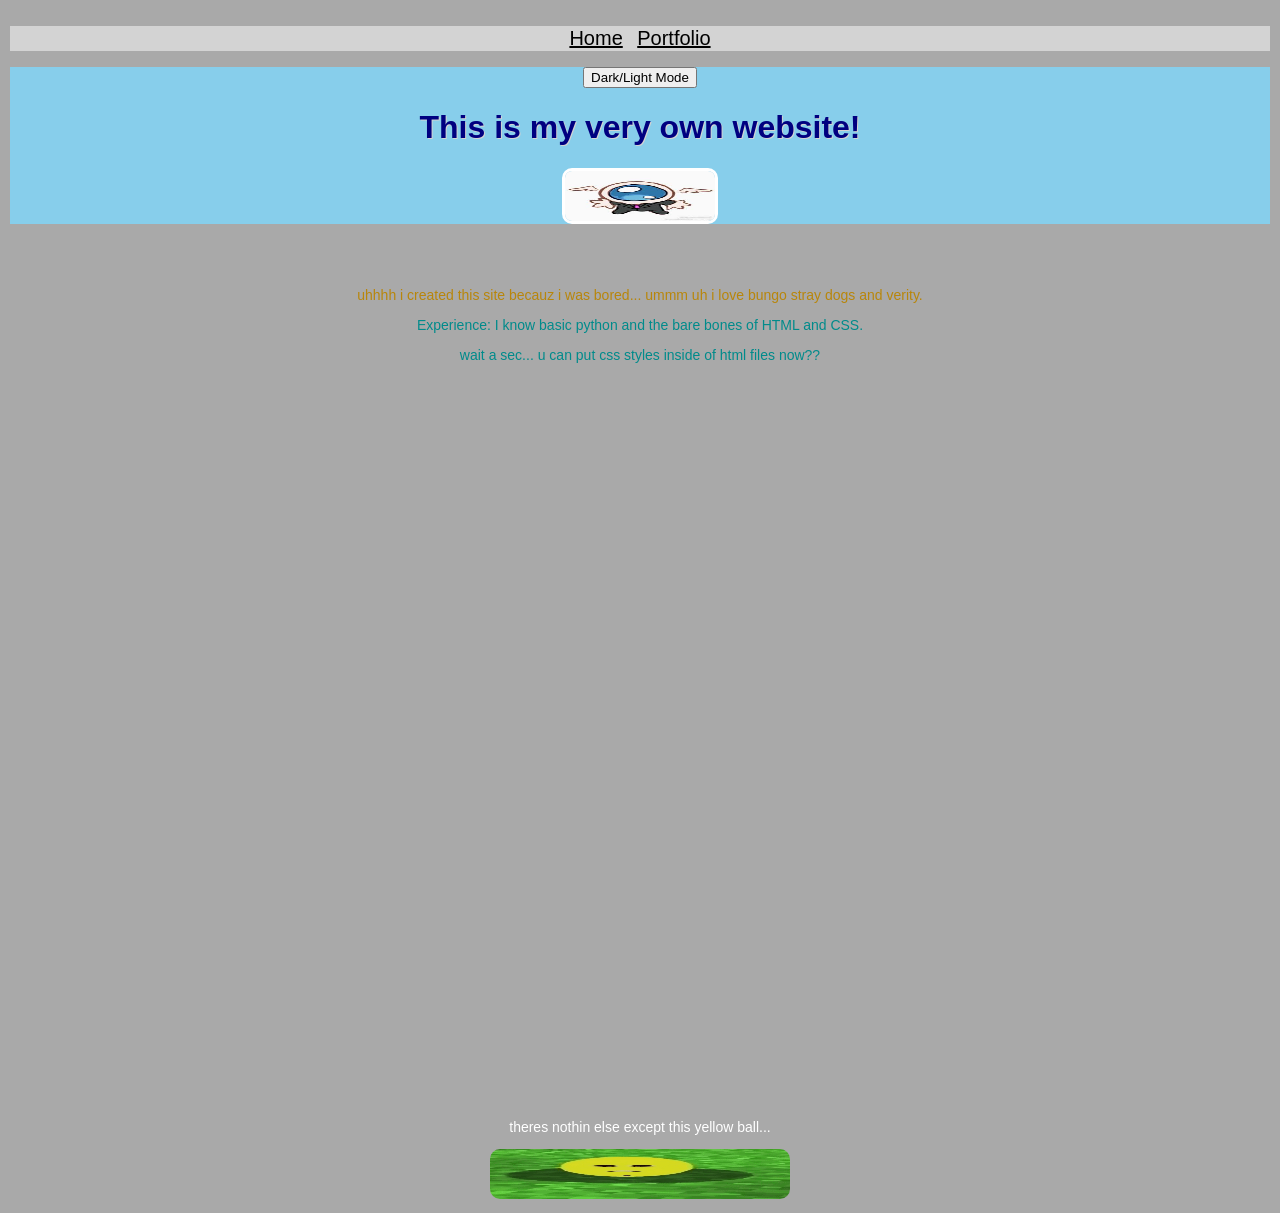
<file: index.html>
<!DOCTYPE html>
<html>
  <head>
    
    <title>Lily Y's Personal Website Homepage</title>
    <meta charset="utf-8" />
	  <meta name="p:domain_verify" content="483b310d6e69ff06b5c67c9ae9b12a5a"/>
	  <meta http-equiv="X-UA-Compatible" content="IE=edge" />
	  <meta name="viewport" content="width=device-width, initial-scale=1" />
	  <link rel="stylesheet" href="/style.css" />
	  <script src="/darkmode.js" defer></script>

  </head>
  <nav>
    <ul>
      <li>
      <a href="index.html">Home</a>
    </li>
    <li>
      <a href="portfolio.html">Portfolio</a>
    </li>
    </ul>
  </nav>
  <body class="darkmode">
    
    <header>
	<button onclick="darkmode()">Dark/Light Mode</button>
    <h1>This is my very own website!</h1>

    <img id="intro_image" src="Untitled.jpg" alt="an cute eyeball i found in my desktop">
    </header>

    <nav></nav>

    <main>
      <p id="about"> uhhhh i created this site becauz i was bored... ummm uh i love bungo stray dogs and verity.
      </p>

      <p id="experience"> Experience: I know basic python and the bare bones of HTML and CSS. </p>
		      <p id="experience"> wait a sec...  u can put css styles inside of html files now?? </p>

      <p id="introfooter"> theres nothin else except this yellow ball...</p>
    </main>
    <img id="verity_image" src="verity-thatmob.gif">
  </body>
</html>
</file>
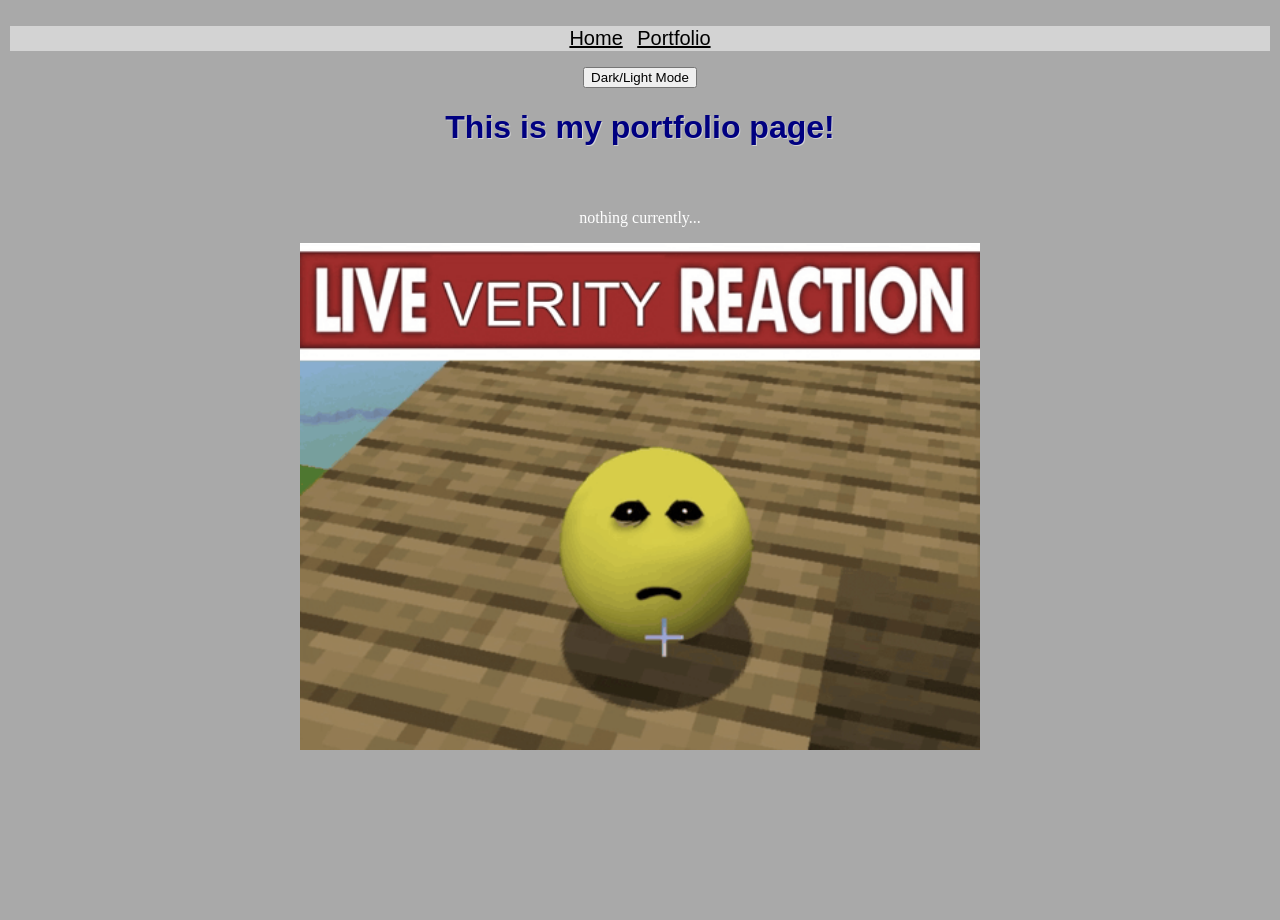
<file: portfolio.html>
<!DOCTYPE html>
<html>
  <head>
    
    <title>lilyanwse253's useless portfolio</title>
    <meta charset="utf-8" />
	  <meta http-equiv="X-UA-Compatible" content="IE=edge" />
	  <meta name="viewport" content="width=device-width, initial-scale=1" />

	  <link rel="stylesheet" href="/style.css" />
	  <script src="/darkmode.js" defer></script>

  </head>
   <nav>
    <ul>
      <li>
      <a href="index.html">Home</a>
    </li>
    <li>
      <a href="portfolio.html">Portfolio</a>
    </li>
    </ul>
  </nav>
  <body class="darkmode">
    <button onclick="darkmode()">Dark/Light Mode</button>
    <h1>This is my portfolio page!</h1>
     <main>
      <p id="port_text"> 
        nothing currently...      </p>
		 
		<img id="verityno2" src="verity-verity-minecraft.gif" alt="67">
    </main>
    
  </body>
</html>
</file>
<file: style.css>
body {
  text-align: center;
    margin: 0;
    padding: 0;
  margin: 0;              
  min-height: 100vh;       
  padding: 10px;
  font-family: "Arial Rounded", sans-serif;
  background-color: #dbe0db;
}
.darkmode {
  background-color: darkgrey;
  color: white;
}
h1 {
 text-align: center;
  color: navy;
  font-family: "Comic Sans MS", sans-serif;
    text-shadow: 1px 1px lightgray;
}
.testone {
  color: purple;
}

#testtwo {
  color: deeppink
}

#about{
  color: darkgoldenrod;
}

#experience{
  color: darkcyan;
}

header{
  color:white;
  background-color: skyblue;
  margin-bottom: 0px;
  padding: 0px 0px;
}
/* STYLE IMAGES */
main{text-align: center;
     font-size: 14px;
    margin-top: 5%;
    margin-bottom: 0;
    margin-right: 20%;
    margin-left:20%;
    }

#intro_image {
  display: block;
  margin: 0 auto;
  margin-bottom: 5px; 
  width: 150px; 
  height: 50px; border-radius: 10px;
  border: 3px solid white; 
}
#verity_image{
  margin: 0 auto;
  width: 300px;
  height: 50px; border-radius: 10px;}
#verityno2{
  margin: 0auto;
  width: 90%;
}
#port_image {
  width: 100%;
  max-width: 250px;  
  height: auto;    
  border-radius: 10px ;
}
#introfooter{
    margin-top: 100%;
}
#port_text{
  font-size: 16px;
  font-family: "Roboto";
}
/* STYLE NAV BAR */
ul{
  list-style-type: none;
  background-color: lightgray;
  overflow: hidden;
  padding: 1px;
}

li{
  display:inline;
}

li a {text-decorationLnone;
     color: black;
     font-size: 20px;
     padding: 5px;
     }

li a:hover {
  background-color: darkgoldenrod;
}
</file>
